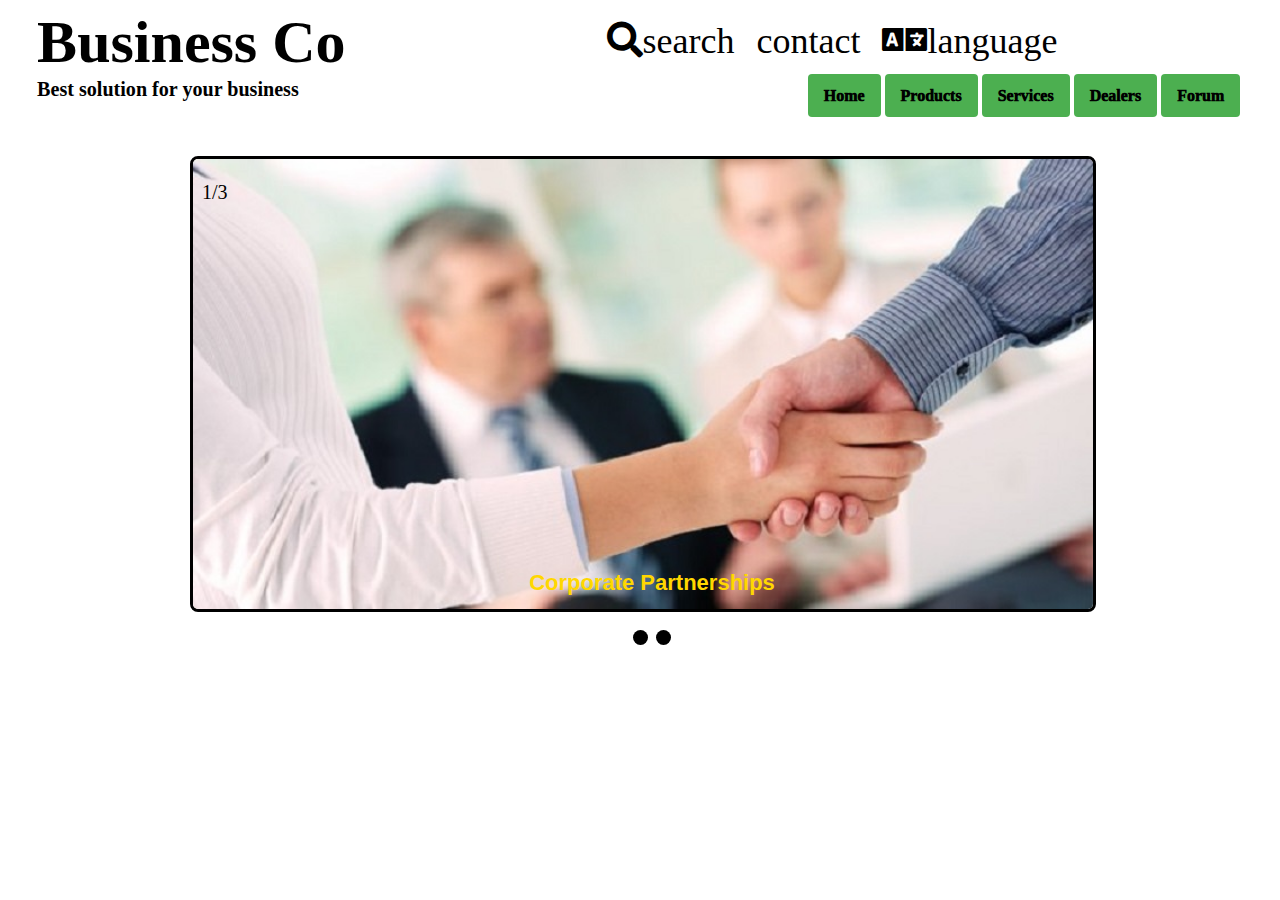
<file: index.html>
<DOCTYPE html>
<html>
	<head>
		<title>SAM</title>
		<link rel="stylesheet" href="fontawesome/fontawesome-all.css">
		<link rel="stylesheet" type="text/css" href="comp.css">
	</head>
	<body>
		<div class="thehead">
			<div class="icon-bar">
				<a href="#"><i class="fa fa-search"></i>search</a>
				<a href="#"><i class="fa fa-contao"></i>contact</a>
				<a href="#"><i class="fa fa-language"></i>language</a>
			</div>
			<a href=""><header><h1>Business Co</h1> <h6>Best solution for your business</h6></header></a>
			<div class="menu">
				<a class="a" href="#">Home</a>
				<a class="b" href="#">Products</a>
				<a class="c" href="#">Services</a>
				<a class="d" href="#">Dealers</a>
				<a class="e" href="#">Forum</a>
			</div>
		</div>

		<div class="thebody">
			<div class="pagenav"></div>
			<div class="left">
				<div class="login">
					<div class="autoriz">Authorization</div>
					<form>
						<div class="ulogin">
							<label for="uname"><b>Username</b></label>
							<input type="text" placeholder="Enter Username" name="uname" required>

							<label for="psw"><b>Password</b></label>
							<input type="password" placeholder="Enter Password" name="psw" required>
							
							<button type="submit">Login</button>
							<label>
								<input type="checkbox" checked="checked" name="remember"> Remember me
							</label>
						</div>
						<span class="psw">Forgot <a href="#"> password</a></span>
					</form>
				</div>
				<div class="underlogin"></div>
				<div class="belowunder">
					<h3 class="tech">TECH-ESSENTIALS</h3>
					<ul>
						<li>Customer Relationship Management</li>
						<li>Accounting Software</li>
						<li> Mobile Technology</li>
						<li>Security System</li>
						<li>Communication System</li>
						<li>Customer Service System</li>
						<li>Cloud Computing</li>
					</ul>
				</div>
			</div>
			<div class="content">
				<div class="contentimg">
					
				</div>
				<div class="news">
					<h1 class="newsnav"><b>N</b>ews</h1>
					<div class="date">28 April</div>
					<p>
Computer Hardware/Equipment
You've enhanced your company's survivability in the face of Moore's law. Now communicate and define your goals to your customers and employees</p>
					<div class="date">27 April</div>
					<p>We have just begun releasing our findings to the public. We are currently giving private demos to Governments and ID issuing authorities worldwide. We also recently conducted a case study in Sierra Leone where we put polling IDs on the Blockchain to prove our schema in action. We feel like we have just gotten started. An important milestone for us is when we release our API in the near future. We will be opening up our platform so that other companies will be able to launch their own memberships/IDs on the Blockchain.</p>
				</div>
				<div class="mission">
					<h3>OUR MISSION, VISION AND VALUES</h3>
<h5>Our Mission</h5>
<p><p>To provide premier technical and program support services and solutions for Mission Support, Program Management, Portfolio and Technical Management, Business and Financial Management, and Test and Evaluation to the public and private sectors. We will strive to anticipate the needs of our customers in all our service offerings while maximizing efficiency and quality in everything we do.</p>

<p>We will always be focused on customer satisfaction and engagement with clients, partners and team members to cultivate enduring relationships and partnerships.</p>

<p>GTS will strive to continue being a lead provider of technical and program support services, embracing opportunities to grow and break new ground in all areas.</p>

<p>Our Vision
To remain a leader in providing Systems Engineering Technical Assistance (SETA) and specialized support to the federal and private sector. We will achieve this through our ongoing commitment to unparalleled service and the delivery of innovative products and solutions that help our customers achieve their goals.</p>

<p>Our Values
Integrity – We hold ourselves to the highest ethical standards.</p>

<p>Agility – We adapt to meet changing business landscapes, and the needs of our customers.</p>

<p>Excellence – We persistently create better ways of doing what we do. We will not rest on our accomplishments, but build on them to be the best we can be. We expect more of ourselves than our clients do. We strive to exceed expectations in every project.</p></p>
				</div>
			</div>
			
			
		</div>
		<div class="products">
			<div>
				<h2>PRODUCTS</h2>
				<img src="images/product1.jpg">
				<img src="images/product2.jpg">
				<table>
					<tr>
						<th>Products Name</th>
						<th>Region Of Headquater</th>
					</tr>
					<tr>
						<td>Acer</td>
						<td>Taiwan</td>
					</tr>
					<tr>
						<td>Adobe</td>
						<td>United States of America</td>
					</tr>
					<tr>
						<td>Akamai Technologies</td>
						<td>United States of America</td>
					</tr>
					<tr>
						<td>Apple</td>
						<td>United States of America</td>
					</tr>
					<tr>
						<td>ASM Pacific Technology </td>
						<td>Hong Kong</td>
					</tr>
					<tr>
						<td>IBM</td>
						<td>United States of America</td>
					</tr>
					<tr>
						<td>Infineon Technologies</td>
						<td>United States of America</td>
					</tr>
					<tr>
						<td>Lenovo</td>
						<td>china</td>	
					</tr>
					<tr>
						<td>LG Electronics</td>
						<td>Republic (S. Korea)</td>
					</tr>
					<tr>
						<td>Nokia</td>
						<td>Finland</td>
					</tr>
					<tr>
						<td>SONY</td>
						<td>Japan</td>
					</tr>
				</table>
			</div>


		</div>
		<div class="services">
			<h3>Sammy Co Services</h3>
			<p> Services offers a white glove approach to all things technical. You can custom tailor a package of services to fit your specific business needs.</p>
			<ul><a href="">
				<li>IT Support</li>
				<li>Managed services</li>
				<li>On-site & remote support</li>
				<li>Mobile Device Management</li>
				<li>Project management</li>
				<li>Network Assessment and much more.</li>
				</a>
			</ul>
		</div>		
		<div class="slideshow-container">
			<div class="mySlides fade">
				<div class="numbertext">1/3</div>
				<img src="images/part.jpg" style="width: 100%">
				<div class="text">Corporate Partnerships</div>
			</div>
			<div class="mySlides fade">
				<div class="numbertext">2/3</div>
				<img src="images/part1.jpg" style="width: 100%">
				<div class="text">Using Technology to Improve Your Business Marketing Strategy</div>
			</div>
			<div class="mySlides fade">
				<div class="numbertext">3/3</div>
				<img src="images/part3.jpg" style="width: 100%">
				<div class="text">5 Tech Changes That Can Improve Your Business In 2018</div>
			</div>
		</div>
		<br>
		<div class="text-center">
			<span class="dot"></span>
			<span class="dot"></span>
			<span class="dot"></span>
		</div>

		<script type="text/javascript" src="js/jquery-3.3.1.js"></script>
		<script  type="text/javascript">
			var slideIndex = 0;
			showSlides();

			function showSlides() {
				var i;
				var slides = document.getElementsByClassName("mySlides");
				var dots = document.getElementsByClassName("dot");
				for (i = 0; i < slides.length; i++)
				{
					slides[i].style.display = "none";  
				}
				slideIndex++;
				if (slideIndex > slides.length) {slideIndex = 1}    
					for (i = 0; i < dots.length; i++) {
						dots[i].className = dots[i].className.replace(" active", "");
					}
					slides[slideIndex-1].style.display = "block";  
					dots[slideIndex-1].className += " active";
			    setTimeout(showSlides, 2000); // Change image every 2 seconds
			}

			$(document).ready(function(){
				$(".a").click(function(){
					$(".thebody").slideToggle();
				});
			});
			$(document).ready(function(){
				$(".b").click(function(){
					$(".products").slideToggle();
				});
			});
			$(document).ready(function(){
				$(".c").click(function(){
					$(".services").slideToggle();	
				});
			});

			$(document).ready(function(){
			 var $a = $('.a'),
        $b = $('.b'),
        $c = $('.c'),
        $thebody = $('.thebody'),
        $products = $('.products'),
        $services = $('.services');

        $a.click(function(){
        	$thebody.fadeIn();
        	$products.fadeOut();
        	$services.fadeOut();
        });
        $b.click(function(){
        	$products.fadeIn();
        	$thebody.fadeOut();
        	$services.fadeOut();
        });
        $c.click(function(){
        	$services.fadeIn();
        	$thebody.fadeOut();
        	$products.fadeOut();
        });
        });
		</script>
	</body>
</html>
</file>
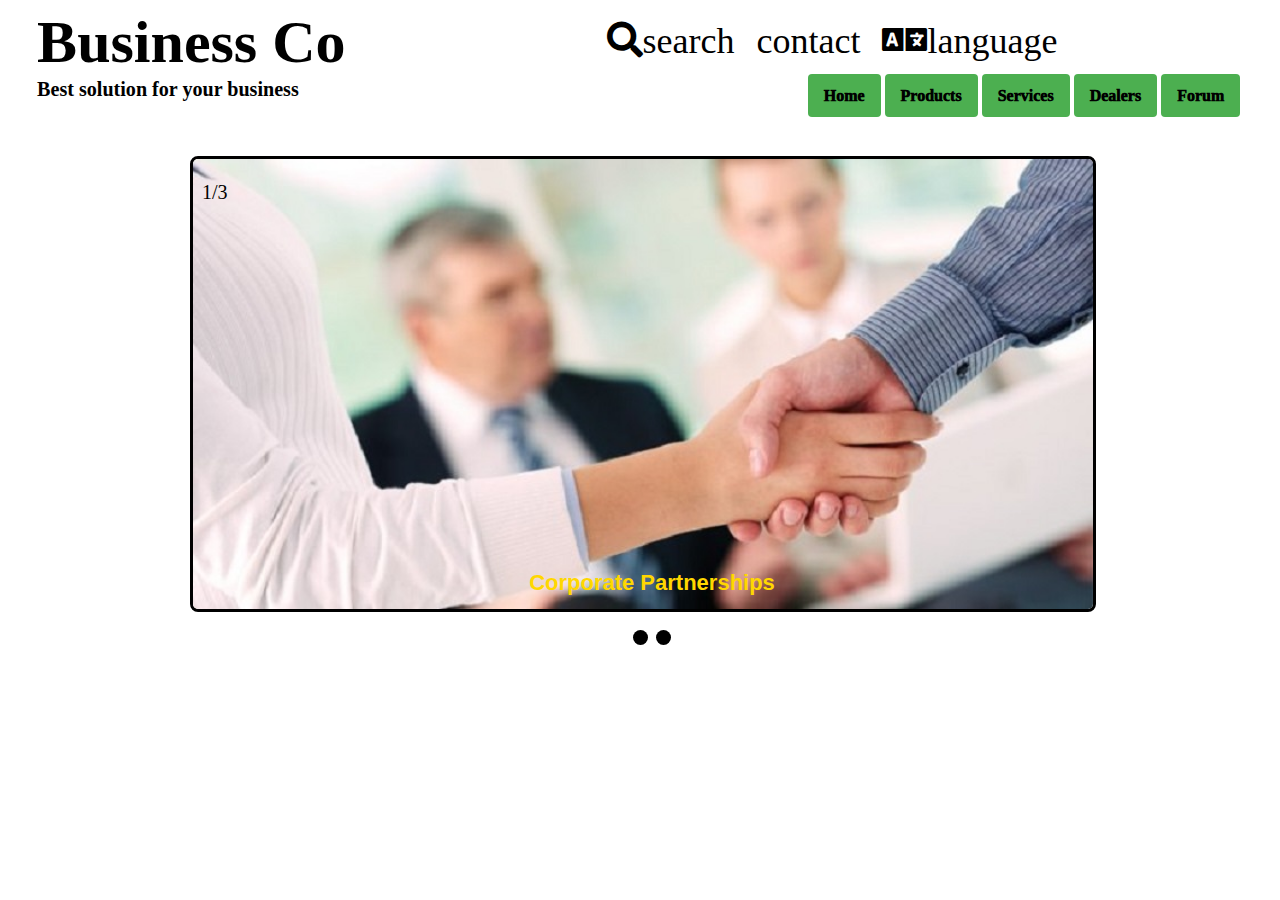
<file: test.html>
<DOCTYPE html>
<html>
	<head>
		<title>SAM</title>
		<link rel="stylesheet" href="fontawesome/fontawesome-all.css">
		<link rel="stylesheet" type="text/css" href="comp.css">
	</head>
	<body>
		<div class="thehead">
			<div class="icon-bar">
				<a href="#"><i class="fa fa-search"></i>search</a>
				<a href="#"><i class="fa fa-contao"></i>contact</a>
				<a href="#"><i class="fa fa-language"></i>language</a>
			</div>
			<header><h1>Business Co</h1> <h6>Best solution for your business</h6></header>
			<div class="menu">
				<a class="a" href="#">Home</a>
				<a class="b" href="#">Products</a>
				<a class="c" href="#">Services</a>
				<a class="d" href="#">Dealers</a>
				<a class="e" href="#">Forum</a>
			</div>
		</div>

		<div class="thebody">
			<div class="pagenav"></div>
			<div class="left">
				<div class="login"></div>
				<div class="underlogin"></div>
				<div class="belowunder"></div>
			</div>
			<p>REQUESTS I
				XHR GET Requests I
				When AJAX was first formalized by the World Wide Web Consortium in 2006, it required the use of an XMLHttpRequest object, a JavaScript object that is used to retrieve data. There are several steps to creating an AJAX request using an XMLHttpRequest, or XHR, object.

				Let's explore the diagram to the right, which displays the boilerplate code for a making a GET request using an XHR object.

On the first line, we create an XMLHttpRequest object. We do that by typing new, then the type of object, XMLHttpRequest(). This is called the new operator.
The object is saved in a const called xhr. Throughout this request, we'll be accessing properties of this object.
On the next line, we save the URL to which we're going to make our request in a const called url.
We set the responseType of the xhr object to 'json'. There are other possible response types, which you can read about here.

				onreadystatechange is an event handler that is called whenever the value of the readyState property changes. We set it equal to an anonymous function. This function will handle the response to our request.

				First, we check if the readyState of our xhr object is equal to XMLHttpRequest.DONE. If that evaluates to true, the code in the block executes. It is useful while writing a new program to log the response to the console so that you can see its structure. Later, you might change this function to add parts of the response to your web page or do something else with it entirely.

				Then, we call the .open() method on our xhr object and pass it two arguments - 'GET' (the type of request) and url, the URL we're querying. .open() creates and structures the request. It tells the request what method to use, GET or POST, and what URL to query.

				Finally, we call the .send() method on our xhr object and pass it no arguments. This is because data sent in GET requests is sent as part of the URL. Calling the .send() method sends the xhr object with its relevant information to the API URL.
				REQUESTS I
				XHR GET Requests I
				When AJAX was first formalized by the World Wide Web Consortium in 2006, it required the use of an XMLHttpRequest object, a JavaScript object that is used to retrieve data. There are several steps to creating an AJAX request using an XMLHttpRequest, or XHR, object.

				Let's explore the diagram to the right, which displays the boilerplate code for a making a GET request using an XHR object.

				On the first line, we create an XMLHttpRequest object. We do that by typing new, then the type of object, XMLHttpRequest(). This is called the new operator.

				The object is saved in a const called xhr. Throughout this request, we'll be accessing properties of this object.

				On the next line, we save the URL to which we're going to make our request in a const called url.

				We set the responseType of the xhr object to 'json'. There are other possible response types, which you can read about here.

				onreadystatechange is an event handler that is called whenever the value of the readyState property changes. We set it equal to an anonymous function. This function will handle the response to our request.

				First, we check if the readyState of our xhr object is equal to XMLHttpRequest.DONE. If that evaluates to true, the code in the block executes. It is useful while writing a new program to log the response to the console so that you can see its structure. Later, you might change this function to add parts of the response to your web page or do something else with it entirely.

				Then, we call the .open() method on our xhr object and pass it two arguments - 'GET' (the type of request) and url, the URL we're querying. .open() creates and structures the request. It tells the request what method to use, GET or POST, and what URL to query.

				Finally, we call the .send() method on our xhr object and pass it no arguments. This is because data sent in GET requests is sent as part of the URL. Calling the .send() method sends the xhr object with its relevant information to the API URL.
			</p>
		</div>		
		<div class="slideshow-container">
			<div class="mySlides fade">
				<div class="numbertext">1/3</div>
				<img src="images/part.jpg" style="width: 100%">
				<div class="text">Corporate Partnerships</div>
			</div>
			<div class="mySlides fade">
				<div class="numbertext">2/3</div>
				<img src="images/part1.jpg" style="width: 100%">
				<div class="text">Using Technology to Improve Your Business Marketing Strategy</div>
			</div>
			<div class="mySlides fade">
				<div class="numbertext">3/3</div>
				<img src="images/part3.jpg" style="width: 100%">
				<div class="text">5 Tech Changes That Can Improve Your Business In 2018</div>
			</div>
		</div>
		<br>
		<div class="text-center">
			<span class="dot"></span>
			<span class="dot"></span>
			<span class="dot"></span>
		</div>

		<script type="text/javascript" src="js/jquery-3.3.1.js"></script>
		<script  type="text/javascript">
			var slideIndex = 0;
			showSlides();

			function showSlides() {
				var i;
				var slides = document.getElementsByClassName("mySlides");
				var dots = document.getElementsByClassName("dot");
				for (i = 0; i < slides.length; i++)
				{
					slides[i].style.display = "none";  
				}
				slideIndex++;
				if (slideIndex > slides.length) {slideIndex = 1}    
					for (i = 0; i < dots.length; i++) {
						dots[i].className = dots[i].className.replace(" active", "");
					}
					slides[slideIndex-1].style.display = "block";  
					dots[slideIndex-1].className += " active";
			    setTimeout(showSlides, 2000); // Change image every 2 seconds
			}

			$(document).ready(function(){
				$(".a").click(function(){
					$(".thebody").slideToggle();
				});
			});
		</script>
	</body>
</html>
</file>
<file: comp.css>
* 
body {
	margin: 0;
	width:100%;
	height: 100%;
	background-color: white;
	background-size: cover;
}
.icon-bar{
	margin-top: 20px;
	margin-bottom: 10px;
	width: 70%;
	float: right;
	word-spacing: 18px;
	text-align: center;
}
.icon-bar a{
	float: center;
	padding: 12px 0;
	transition: all 0.3s ease;
	color: black;
	font-size: 36px;
	text-decoration: none;
}
header{
	line-height:0;
	width: 29%;
	display: inline-block;
	text-indent: 10%;
	margin-top:2px;
	color:black;
	float: left;
	font-size: 30;
}
.menu{
	display: inline-block;
	float: right;
	width:40%;
	height: 12%;
	text-align: center;
	font-weight: 1000;
	margin-top: 15;
}
.menu a{
	text-decoration: none;
	background-color: #4CAF50;
	color: black;
	border-radius: 4px;
	text-align: center;
	padding: 13px 16px;
}
.menu a:hover{
	color: white;
	background-color:rgb(76,66,224);
}
.thebody{
	display: none;
	background-color: rgb(16,51,97);
	margin:0 20 20 20;
	position: absolute;
	z-index: 2;
	height: 800px;
	padding: 0;
	width: 93%;
	left: 50;
}
.pagenav{
	height: 30px;
	width: 100%;
	background-color:#4CAF50;
}
.left{
	height: 95%;
	width: 20%;
	background-color: rgb(16,51,97);
	float: left;
}
.login{
	height: 35%;
	width: 100%;
	background-color: white;
	margin: 5px;
	border-radius: 5px;

}
.autoriz{
	border: 1px dotted black;
	margin-bottom: 15px;
	position: static;
	top:10px;
}
form{
	margin-bottom: 0;
}
input[type=text], input[type=password] {
	width: 100%;
	padding: 10px 16px;
	margin: 8px 0;
	display: inline-block;
	border: 1px solid #ccc;
	box-sizing: border-box;
}
button {
    background-color: #4CAF50;
    color: white;
    padding: 12px 15px;
    margin: 4px 0;
    border: none;
    cursor: pointer;
    width: 100%;
}
span.psw {
    float: right;
}
.underlogin{
	margin: 5px;
	height: 30%;
	width: 100%;
	background-image: url(images/underlogin1.jpg);
	border-radius: 5px;
}
.belowunder{
	width:100%;
	height: 31.5%;
	border-radius: 5px;
	background-color: white;
	margin: 5px;

}
.tech{
	margin: 0;
	text-align: center;
}
.content{
	width:78%;
	height: 90%;
	float: right;
	background-color: white;
	margin-top: 30px;
	border-top-left-radius: 20px;
}

.contentimg{
	width: 100%;
	height: 30%;
	background-image: url(images/content3.jpg);
	border-radius: ;
	background-repeat: no-repeat;
	background-position: center;
	border-bottom: 1px solid silver;
}

.contentimg img{
	width: 100%;
}
.news{
	width: 30%;
	float: right;
	height: 65.7%;
	background-color: white;
	border-left:1px solid silver;
	text-align: center;
}
.newsnav{
	background-color:
}
.date{
	background-color: rgb(16,51,97);
	color: white;
	height: 20px;
}
.thehead{
	height:17.3%;
}
/*slide animations*/
.myslides{
	display: none;
}
.myslides img{
	vertical-align: middle;
	border-radius: 8px;
	border: 3px solid black;
}

/*slide contain*/
.slideshow-container{
max-width: 900px;
position: relative;
margin: auto;
}

/*caption text*/
.text{
	color: gold;
	font-size: 22px;
	font-weight: 900;
	padding: 8px 12px;
	position: absolute;
	bottom: 8px;
	width: 100%;
	text-align: center;
	font-family: Verdana, sans-serif;
}

/*no. text 1/3...*/
.numbertext{
	color: black;
	font-size: 20px;
	padding: 25px 12px;
	position: absolute;
	top:0;
}

/*dot-bullet*/
.dot{
	height: 15px;
	width: 15px;
	margin: 0 2px;
	background-color: black;
	border-radius: 50%;
	display: inline-block;
	transition: background-color 0.6s ease;
}
.active{
	background-color: white;
}

/*fading*/
.fade{
	-webkit-animation-name: fade;
	-webkit-animation-duration: 1.5s;
	animation-name: fade;
	animation-duration: 1.5s;
}
@-webkit-keyframes fade{
	from {opacity: .4}
	to {opacity: 1}
}

@keyframes fade {
	from {opacity: .4}
	to {opacity: 1}
}

.text-center{
	text-align: center;
}

/*products*/
.products{
	width: 32%;
	height: auto;
	text-align: center;
	display: none;
	position: absolute;
	z-index: 2;
	right: 150px;
	background-color: #4CAF50;
}
table{
	width:100%;
	height: 100%;
}
table,th,td{
	border:2px solid grey;
	border-collapse: collapse;
}
td{
	text-align: left;
	padding-left: 10px;
}
th{
	background-color: gray;
	color: white;
}
/*services*/
.services{
	width: 20%;
	height: auto;
	text-indent: 3px;
	right: 120px;
	position: absolute;
	z-index: 2;
	display: none;
	background-color: #4CAF50;
}
ul{
	text-decoration: none;
}
.mission{
	text-indent: 10px;
}
</file>
